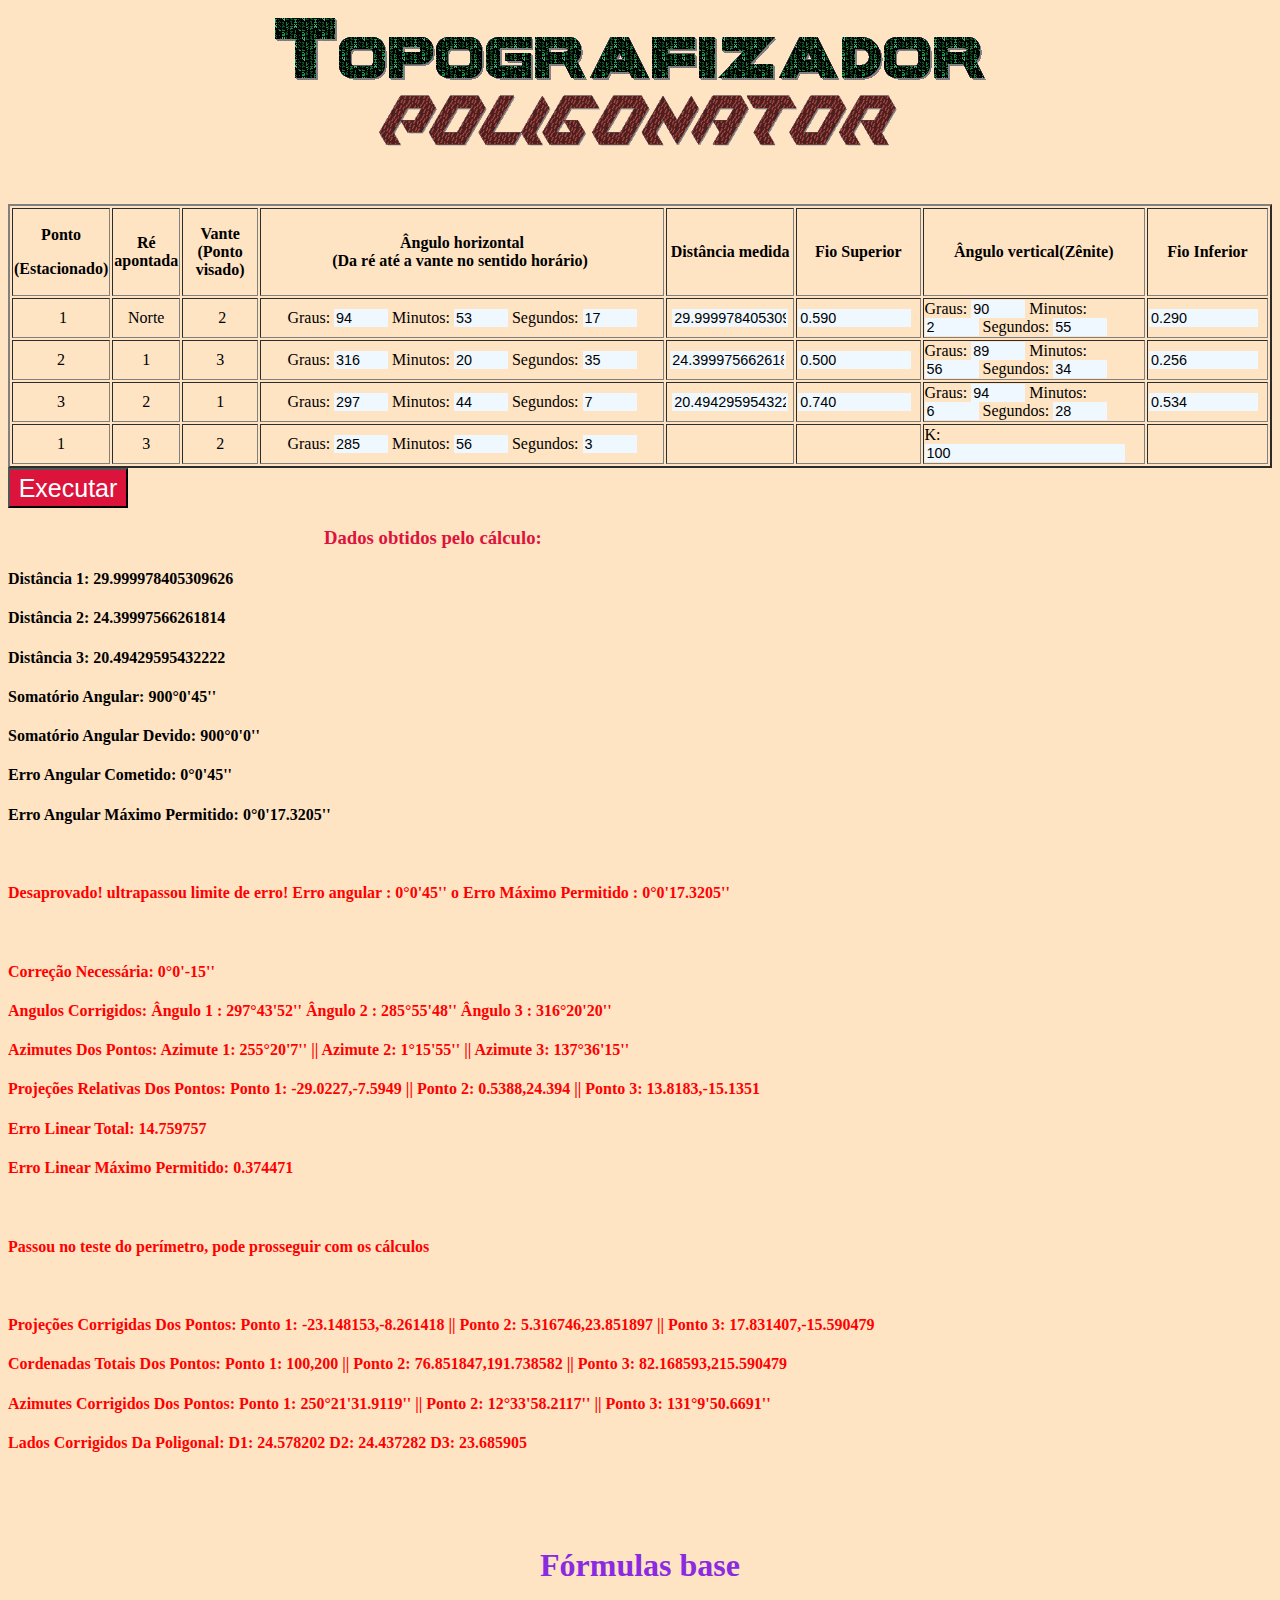
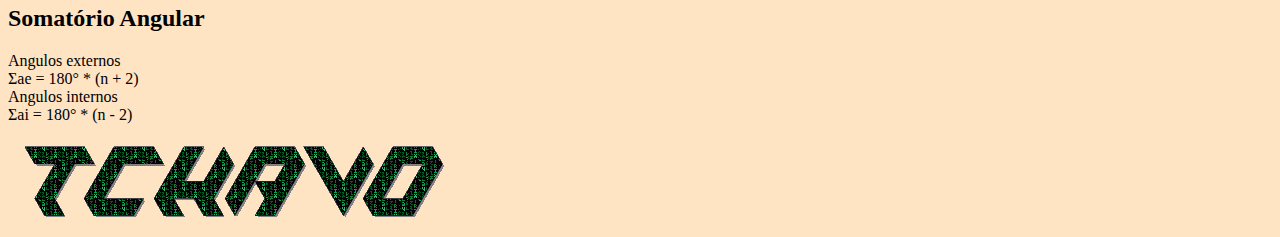
<file: topografizador.html>
<!DOCTYPE html>
<html>
<head>
    <link rel="stylesheet" href="style.css">
	<link rel="icon" href="Images/favicon.ico">
    <title>TOPOGRAFIZADOR</title>
</head>

<body>
<table width="100%" border="0">
  <tbody>
    <tr>
      <th scope="col"><img src="Images/Topografizador.gif" alt="" width="742" height="76" align="top"/></th>
    </tr>
    <tr>
      <td height="22" align="center"><img src="Images/Poligonator.gif" alt="" width="530" height="60" align="middle"/></td>
    </tr>
  </tbody>
</table>
<p>&nbsp;</p>
<table width="100%" border="2" cellspacing="2">
  <tbody>
    <tr>
      <th width="15" align="center" valign="middle" scope="col"><p>Ponto</p>
      <p>(Estacionado)</p></th>
      <th width="10" align="center" valign="middle" scope="col">Ré apontada</th>
      <th align="center" scope="col">Vante<br>
        (Ponto visado)</th>
<th align="center" valign="middle" scope="col">Ângulo horizontal<br>
  (Da ré até a vante no sentido horário)&nbsp;</th>
      <th align="center" scope="col">Distância medida</th>
      <th scope="col"><p>Fio Superior</p></th>
      <th scope="col">Ângulo vertical(Zênite)</th>
      <th scope="col"><p>Fio Inferior</p></th>
    </tr>
    <tr>
      <td width="15" align="center" valign="middle">&nbsp;1</td>
      <td width="10" align="center" valign="middle">Norte</td>
      <td align="center">&nbsp;2</td>
      <td width="400" align="center" valign="middle"><div class="NortePrimeiroPonto">
          <label for="number6">Graus:</label>
          <input name="number3" type="number" class="nortegraus degrees" value="94">
          <label for="number7">Minutos:</label>
          <input name="number3" type="number" class="norteminutos degrees" value="53">
          <label for="number8">Segundos:</label>
          <input name="number3" type="number" class="nortesegundos degrees" value="17">
        </div></td>
      <td align="center"><input name="number2" type="number" class="distancia1 metters" value="29.85398235"></td>
      <td><input name="number" type="number" class="fiosuperior1 metters" value="0.590"></td>
      <td><span class="NortePrimeiroPonto">
        <label for="number2">Graus:</label>
        <input name="number9" type="number" class="vertical1graus degrees" value="90">
        <label for="number13">Minutos:</label>
        <input name="number9" type="number" class="vertical1minutos degrees" value="2">
        <label for="number14">Segundos:</label>
        <input name="number9" type="number" class="vertical1segundos degrees" value="55">
      </span></td>
      <td><input name="number4" type="number" class="fioinferior1 metters" value="0.290"></td>
    </tr>
    <tr>
      <td width="15" align="center" valign="middle">2</td>
      <td width="10" align="center" valign="middle">1</td>
      <td align="center">3</td>
      <td align="center" valign="middle"><div class = "Horizontal2">
        <label for="number10">Graus:</label>
        <input name="number3" type="number" class="horizontal2graus degrees" value="316">
        <label for="number11">Minutos:</label>
        <input name="number3" type="number" class="horizontal2minutos degrees" value="20">
        <label for="number12">Segundos:</label>
        <input name="number3" type="number" class="horizontal2segundos degrees" value="35">
      </div></td>
      <td align="center"><input name="number2" type="number" class="distancia2 metters" value="15.99803481">&nbsp;</td>
      <td><input name="number5" type="number" class="fiosuperior2 metters" value="0.500"></td>
      <td><span class="NortePrimeiroPonto">
        <label for="number15">Graus:</label>
        <input name="number10" type="number" class="vertical2graus degrees" value="89">
        <label for="number16">Minutos:</label>
        <input name="number10" type="number" class="vertical2minutos degrees" value="56">
        <label for="number17">Segundos:</label>
        <input name="number10" type="number" class="vertical2segundos degrees" value="34">
      </span></td>
      <td><input name="number7" type="number" class="fioinferior2 metters" value="0.256"></td>
    </tr>
    <tr>
      <td width="15" align="center" valign="middle">3</td>
      <td width="10" align="center" valign="middle">2</td>
      <td align="center">1</td>
      <td align="center" valign="middle"><div class="Horizontal3">
        <label for="number3">Graus:</label>
        <input name="number3" type="number" class="horizontal3graus degrees" value="297">
        <label for="number4">Minutos:</label>
        <input name="number3" type="number" class="horizontal3minutos degrees" value="44">
        <label for="number5">Segundos:</label>
        <input name="number3" type="number" class="horizontal3segundos degrees" value="7">
      </div></td>
      <td align="center"><input name="number2" type="number" class="distancia3 metters" value="52.45689655"></td>
      <td><input name="number6" type="number" class="fiosuperior3 metters" value="0.740"></td>
      <td><span class="NortePrimeiroPonto">
        <label for="number18">Graus:</label>
        <input name="number11" type="number" class="vertical3graus degrees" value="94">
        <label for="number19">Minutos:</label>
        <input name="number11" type="number" class="vertical3minutos degrees" value="6">
        <label for="number20">Segundos:</label>
        <input name="number11" type="number" class="vertical3segundos degrees" value="28">
      </span></td>
      <td><input name="number8" type="number" class="fioinferior3 metters" value="0.534"></td>
    </tr>
    <tr>
      <td width="15" align="center" valign="middle">1</td>
      <td width="10" align="center" valign="middle">3</td>
      <td align="center">2</td>
      <td align="center" valign="middle"><div>
        <label for="number9">Graus:</label>
        <input name="number3" type="number" class="horizontal1graus degrees" value="285">
        <label for="number10">Minutos:</label>
        <input name="number3" type="number" class="horizontal1minutos degrees" value="56">
        <label for="number11">Segundos:</label>
        <input name="number3" type="number" class="horizontal1segundos degrees" value="3">
        </div>
            </td>
      <td align="center">&nbsp;</td>
      <td>&nbsp;</td>
      <td>K:        <input name="number12" type="number" class="coeficiente metters" value="100"></td>
      <td>&nbsp;</td>
    </tr>
  </tbody>
</table>
<button class="EXECUTE" id="botão" onclick="Execute()"> Executar </button>
<script src="script.js"></script>
<div id = "_SA">
<div>
    <h3>Dados obtidos pelo cálculo:</h3>
        <div>
<div id="Fase0">
		<h4 id="resdistancia1">Distância 1:&nbsp;</h4>
		<h4 id="resdistancia2">Distância 2:&nbsp;</h4>
		<h4 id="resdistancia3">Distância 3:&nbsp;</h4>
        <h4 id="somatorioangular">Somatório Angular:&nbsp;</h4>
            <h4 id="somatorioangulardevido">Somatório Angular Devido:&nbsp;</h4>
            <h4 id="erroangularcometido">Erro Angular Cometido:&nbsp;</h4>
          <h4 id="erroangularmaximopermitido">Erro Angular Máximo Permitido:&nbsp;</h4>          
          <p>&nbsp;</p>
          </div>
          <div id="Fase1">
            <h4 id="testedeerroangular">Passou no teste de erro angular?:&nbsp;</h4>
            <p>&nbsp;</p>
            <h4 id="correçaonecessaria">Correção Necessária:&nbsp;</h4>
            <h4 id="anguloscorrigidos">Ângulos Corrigidos:&nbsp;</h4>
            <h4 id="azimutesdospontos">Azimutes Dos Pontos:&nbsp;</h4>
            <h4 id="projeçoesrelativas">Projeções Relativas  Dos Pontos:&nbsp;</h4>
            <h4 id="errolineartotal">Erro Linear Total:&nbsp;</h4>
            <h4 id="errolinearmaximo">Erro Linear Máximo Permitido:&nbsp;</h4>            
            <p>&nbsp;</p>
          </div>
          <div id="Fase2">
            <h4 id="testeerrolinear">Passou no teste do erro Linear?:&nbsp;</h4>
            <p>&nbsp;</p>
            <h4 id="projeçoescorrigidas">Projeções Corrigidas Dos Pontos:&nbsp;</h4>
            <h4 id="coordenadastotais">Coordenadas Totais Dos Pontos:&nbsp;</h4>
            <h4 id="azimutescorrigidos">Azimutes Corrigidos Dos Pontos:&nbsp;</h4>
          <h4 id="ladoscorrigidos">Lados Corrigidos Do Poligono:&nbsp; &nbsp;</h4>
          </div>
</div>
<p>&nbsp;</p>
&nbsp;</div>
      <h1>Fórmulas base</h1>
      <h2>Somatório Angular</h2>
      <p id = "_SA_Text">Angulos externos <br>
        Σae = 180° * (n + 2) <br>
        Angulos internos <br>
        Σai = 180° *  (n - 2) <br>
      </p>
</div>
<img src="Images/Tchavo (1).gif" width="438" height="85" alt=""/>
</body>
</html>
</file>
<file: style.css>
body{
    background-color: bisque;
}


.Profile{
    display: block;
    margin-left: auto;
    margin-right: auto;
}
h1 {
    color: blueviolet;
    text-align: center
}

h3{
    color: crimson;
    width: 100;
    height: 700;
    
    margin-left: 25%;
    margin-right: 25%;
    text-align: justify;
    
}


.car {
    display: inline-block;
    position: relative;
    background-color: orange;
  }
.car::after {
    position: absolute;
    top: 2px;
    right: .5em;
    transition: all .05s ease-in-out;
}



#botão {
	color: white;
	background-color: crimson;
}

input[type="number"]::-webkit-outer-spin-button, input[type="number"]::-webkit-inner-spin-button {
    -webkit-appearance: none !important;
    margin: 0 !important;
}
  
input[type="number"] {
    -moz-appearance: textfield !important;
}

.metters{
	width: 90%;
	font-size: 90%;
	color: black;
	background-color: aliceblue;
	border: 0;
}

.degrees {
	font-size: 90%;
	width: 50px;
	color: black;
	background-color: aliceblue;
	border: 0;
}

.EXECUTE {
	width: 120px;
	height: 40px;
	font-size: 25px;
}
</file>
